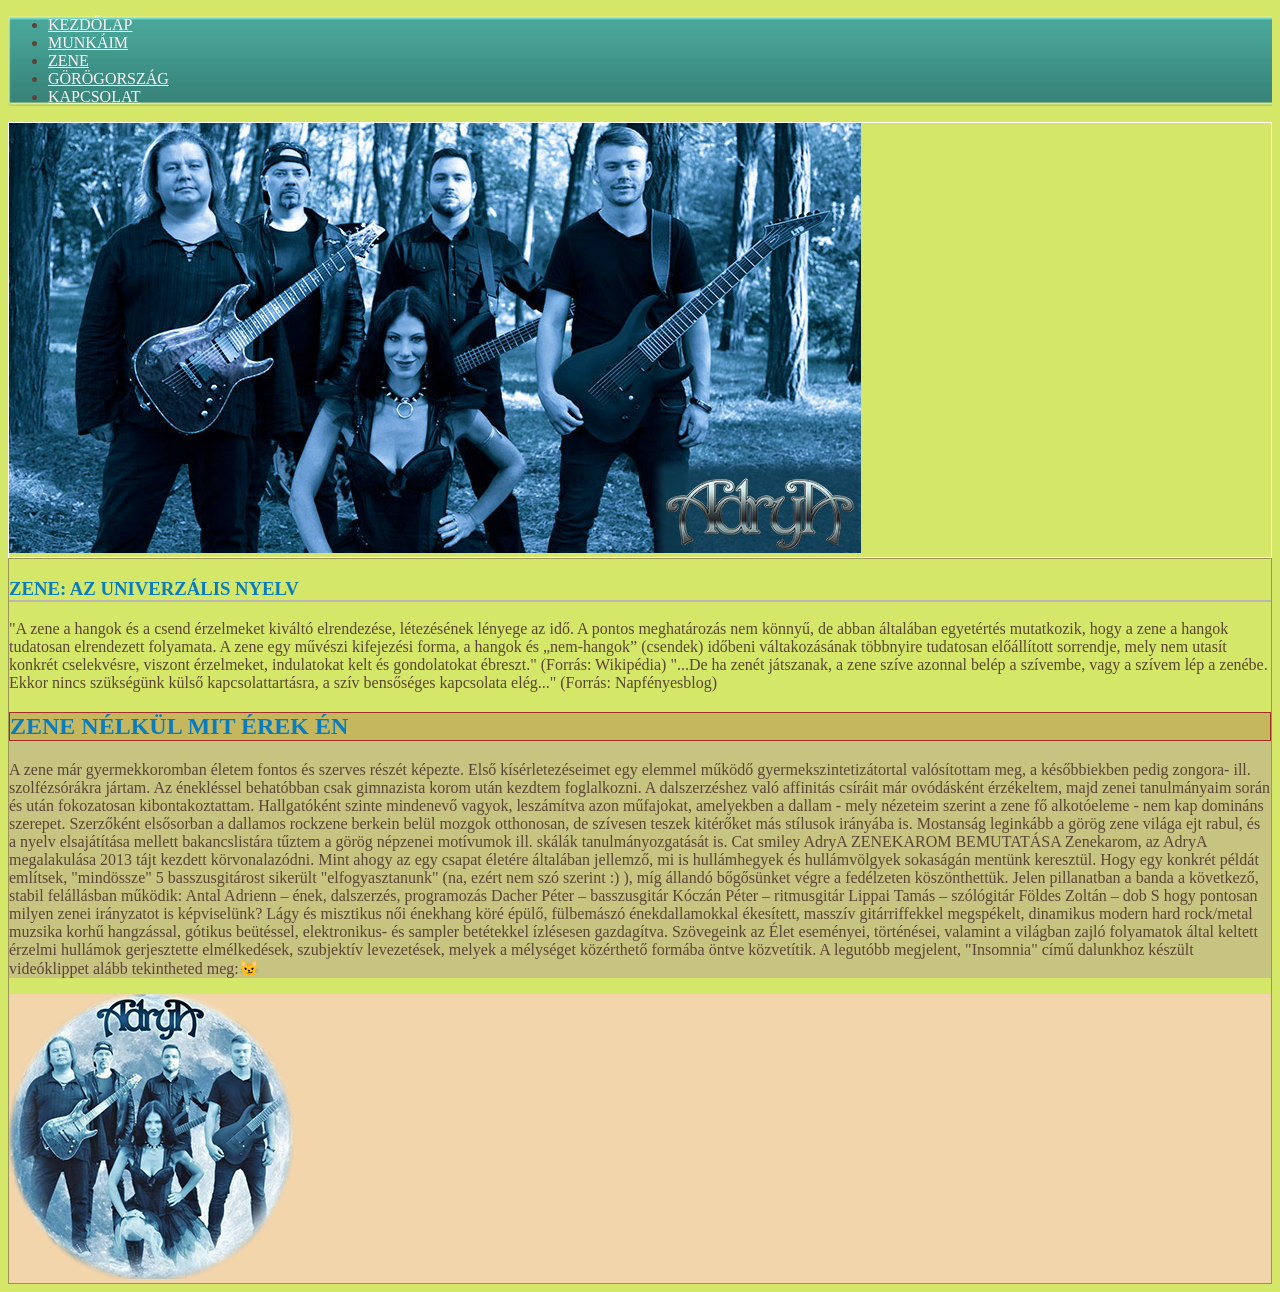
<file: index.html>
<!doctype html>
<html lang="en">
  <head>
    <meta charset="UTF-8" />
    <meta name="viewport" content="width=device-width, initial-scale=1.0" />
    <title>Marshall Nathan</title>
    <link rel="stylesheet" href="stilus.css" />
  </head>
  <body>
    <main>
      <nav>
        <ul>
          <li><a href="index.html.html">KEZDŐLAP</a></li>
          <li><a href="munkam.html">MUNKÁIM</a></li>
          <li><a href="zene.html">ZENE</a></li>
          <li><a href="korogorszag.html">GÖRÖGORSZÁG</a></li>
          <li><a href="kapcsolat.html">KAPCSOLAT</a></li>
        </ul>
      </nav>
      <header><img src="kepek/zkar_header.jpg" alt="" /></header>
      <article>
        <section>
          <h1>ZENE: AZ UNIVERZÁLIS NYELV</h1>
          <p>
            "A zene a hangok és a csend érzelmeket kiváltó elrendezése,
            létezésének lényege az idő. A pontos meghatározás nem könnyű, de
            abban általában egyetértés mutatkozik, hogy a zene a hangok
            tudatosan elrendezett folyamata. A zene egy művészi kifejezési
            forma, a hangok és „nem-hangok” (csendek) időbeni váltakozásának
            többnyire tudatosan előállított sorrendje, mely nem utasít konkrét
            cselekvésre, viszont érzelmeket, indulatokat kelt és gondolatokat
            ébreszt." (Forrás: Wikipédia) "...De ha zenét játszanak, a zene
            szíve azonnal belép a szívembe, vagy a szívem lép a zenébe. Ekkor
            nincs szükségünk külső kapcsolattartásra, a szív bensőséges
            kapcsolata elég..." (Forrás: Napfényesblog)
          </p>
        </section>
        <section>
          <div class="szoveg">
            <h2>ZENE NÉLKÜL MIT ÉREK ÉN</h2>
            <p>
              A zene már gyermekkoromban életem fontos és szerves részét
              képezte. Első kísérletezéseimet egy elemmel működő
              gyermekszintetizátortal valósítottam meg, a későbbiekben pedig
              zongora- ill. szolfézsórákra jártam. Az énekléssel behatóbban csak
              gimnazista korom után kezdtem foglalkozni. A dalszerzéshez való
              affinitás csíráit már ovódásként érzékeltem, majd zenei
              tanulmányaim során és után fokozatosan kibontakoztattam.
              Hallgatóként szinte mindenevő vagyok, leszámítva azon műfajokat,
              amelyekben a dallam - mely nézeteim szerint a zene fő alkotóeleme
              - nem kap domináns szerepet. Szerzőként elsősorban a dallamos
              rockzene berkein belül mozgok otthonosan, de szívesen teszek
              kitérőket más stílusok irányába is. Mostanság leginkább a görög
              zene világa ejt rabul, és a nyelv elsajátítása mellett
              bakancslistára tűztem a görög népzenei motívumok ill. skálák
              tanulmányozgatását is. Cat smiley AdryA ZENEKAROM BEMUTATÁSA
              Zenekarom, az AdryA megalakulása 2013 tájt kezdett körvonalazódni.
              Mint ahogy az egy csapat életére általában jellemző, mi is
              hullámhegyek és hullámvölgyek sokaságán mentünk keresztül. Hogy
              egy konkrét példát említsek, "mindössze" 5 basszusgitárost
              sikerült "elfogyasztanunk" (na, ezért nem szó szerint :) ), míg
              állandó bőgősünket végre a fedélzeten köszönthettük. Jelen
              pillanatban a banda a következő, stabil felállásban működik: Antal
              Adrienn – ének, dalszerzés, programozás Dacher Péter –
              basszusgitár Kóczán Péter – ritmusgitár Lippai Tamás – szólógitár
              Földes Zoltán – dob S hogy pontosan milyen zenei irányzatot is
              képviselünk? Lágy és misztikus női énekhang köré épülő, fülbemászó
              énekdallamokkal ékesített, masszív gitárriffekkel megspékelt,
              dinamikus modern hard rock/metal muzsika korhű hangzással, gótikus
              beütéssel, elektronikus- és sampler betétekkel ízlésesen
              gazdagítva. Szövegeink az Élet eseményei, történései, valamint a
              világban zajló folyamatok által keltett érzelmi hullámok
              gerjesztette elmélkedések, szubjektív levezetések, melyek a
              mélységet közérthető formába öntve közvetítik. A legutóbb
              megjelent, "Insomnia" című dalunkhoz készült videóklippet alább
              tekintheted meg:😼
            </p>
          </div>
          <div class="kep"><img src="kepek/adrya.png" alt="" /></div>
        </section>
      </article>
    </main>
  </body>
</html>
</file>
<file: stilus.css>
* {
  box-sizing: border-box;
}

body {
  color: #5a4535;
  background-color: rgb(212, 231, 105);
}

h1 {
  color: rgb(7, 124, 192);
 border-bottom: 2px solid rgb(189, 182, 182);
}

nav {
  background-image: url(kepek/bg-nav.png);
  background-size: cover;

}

nav a {
  color: rgb(252, 245, 245);
}

h2 {
  color: rgb(7, 124, 192);
  background-color: rgba(196, 171, 61, 0.5);
  border: 1px solid brown;
}

.szoveg {
  background-color: #c7c381;
}

header{
    border: 1px solid white;
}

article{
    border:1px solid #999658;
}

.kep{
    background-color: rgba(250, 211, 185, 0.849)
}

nav ul{}
</file>
